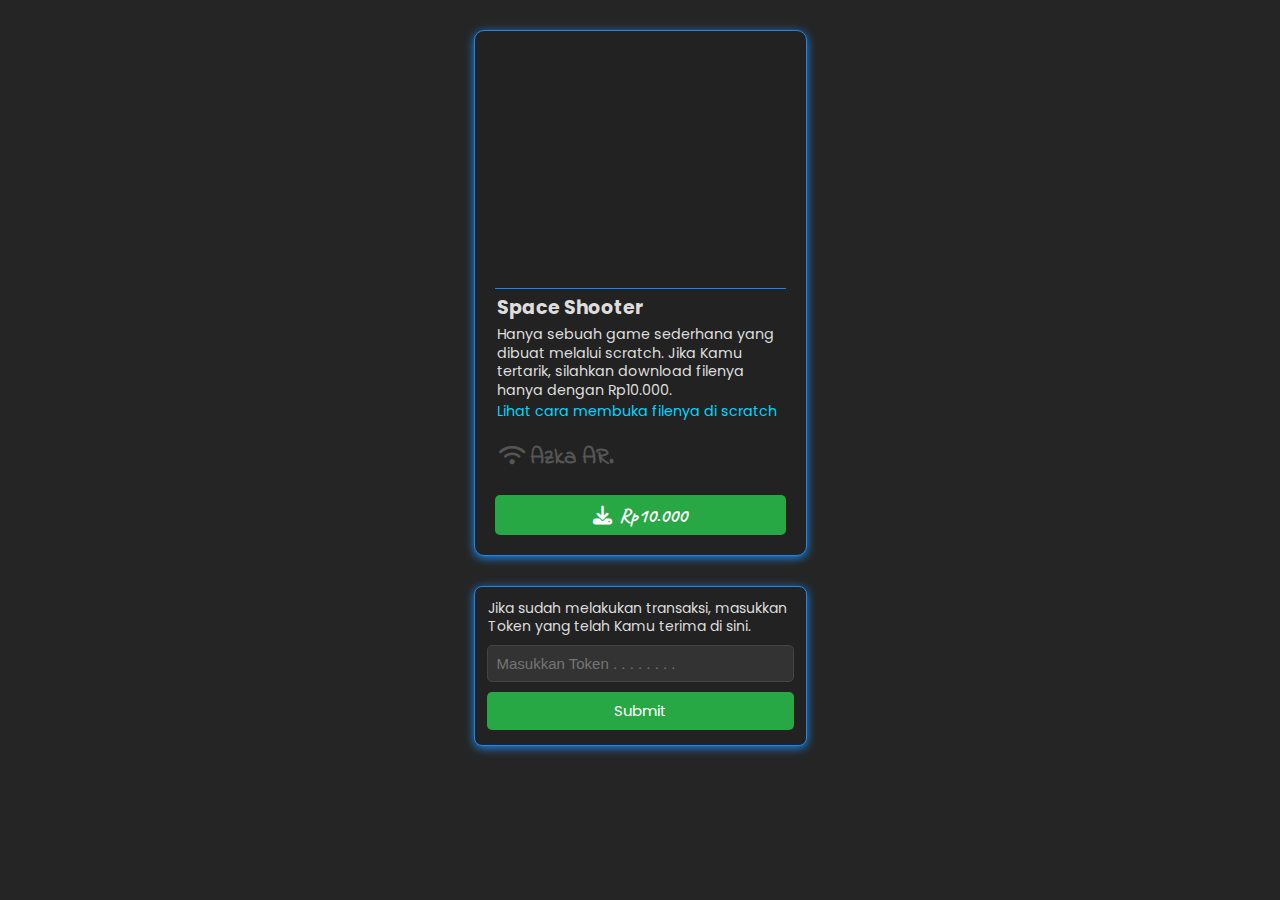
<file: index.html>
<!DOCTYPE html>
<html lang="id">
<head>
    <meta charset="UTF-8">
    
    <meta property="og:image" content="Thum.png">
  <link href="https://fonts.googleapis.com/css2?family=Dancing+Script:wght@400..700&display=swap" rel="stylesheet">

    <link href="https://fonts.googleapis.com/css2?family=Caveat:wght@400..700&display=swap" rel="stylesheet">
  <link href="https://fonts.googleapis.com/css2?family=Merienda:wght@300..900&display=swap" rel="stylesheet">
  <link  href="https://fonts.googleapis.com/css2?family=Libre+Baskerville:wght@400&display=swap">
  <link rel="preconnect" href="https://fonts.googleapis.com">
<link rel="preconnect" href="https://fonts.gstatic.com" crossorigin>
<link href="https://fonts.googleapis.com/css2?family=Indie+Flower&display=swap" rel="stylesheet">
<meta name="viewport" content="width=device-width, initial-scale=1.0, maximum-scale=1.0, user-scalable=no">   
 <title>Space Shooter</title>
<link href="https://fonts.googleapis.com/css2?family=Poppins:wght@300;400;600&display=swap" rel="stylesheet">
<link href="ch.css" rel="stylesheet">

<meta name="viewport" content="width=device-width, initial-scale=1.0, minimum-scale=1.0, maximum-scale=1.0">

    <link rel="stylesheet" href="https://cdnjs.cloudflare.com/ajax/libs/font-awesome/6.4.2/css/all.min.css">
    <style>
   
    </style>
</head>
<body oncontextmenu="return false;">

    <div class="container">
        
        <iframe src="iframe.html" class="img"></iframe><!--<video class="img" src="lv_0_20250226013405.mp4" autoplay loop muted></video>-->
        <div class="ovelay"></div>
        <h2></h2>
        <p class="description"><strong style="font-size: 19px;">Space Shooter</strong> </p> <p class="description" style="margin-top: -10px;">Hanya sebuah game sederhana yang dibuat melalui scratch. Jika Kamu tertarik, silahkan download filenya hanya dengan Rp10.000.</p>
        <p class="description" style="margin-top: -12px;"><a href="https://youtu.be/fstwtSH-LPo?si=8wGHmmAr06vhWnw1" class="tr">Lihat cara membuka filenya di scratch</a></p>
        <p class="contact"><a href="https://wa.me/6282142909096?text=>%20ID6356367277786%0A%0APesan:%20" style="text-decoration: none; color: #555;"><i class="fa fa-wifi"></i> <a href="https://wa.me/6282142909096?text=>%20ID6356367277786%0A%0APesan:%20" style="text-decoration: none; color: #555;" oncontextmenu="return false;"><span style="font-family: 'Indie Flower', serif; font-size: 23px; margin-top: 0px">Azka AR.</span></a></p>
        <button onclick="vg2()" class="buy-button"><i style="font-size: 19px; margin-right: 2px;" class="fas fa-download"> </i> <span style="font-size: 20px; margin-left: 2px"> Rp10.000</span></button>
    </div>
       <div class="container2" style="display: flex; flex-direction: column;">
    <label style="font-size: 14px; margin-left: 1px; font-family: 'Poppins', serif; line-height: 1.3;">
        Jika sudah melakukan transaksi, masukkan Token yang telah Kamu terima di sini.
    </label>
    <input type="text" id="tokenInput" style="padding: 9px; background-color: #333; border: 1px solid #444; margin-top: 9px; border-radius: 5px; font-size: 15px; color: #ddd;" placeholder="Masukkan Token . . . . . . . .">
    <input type="button" class="buy-button2" value="Submit" onclick="submitToken()">
</div>

<script>
function submitToken() {
    var token = document.getElementById("tokenInput").value.trim();
    
    if (token.length < 1) {
        alert("Masukkan Token!");
        return;
    }

    var lastFourDigits = token.slice(-4);

    if (lastFourDigits !== "2025") {
        alert("Token salah!");
    } else {
        alert("Tindakan Anda sedang diproses. Tunggu 2 menit lalu refresh halaman untuk memperbarui status.");
        // alert("Berhasil! File akan didownload.");
       // window.location.href = token;
    }
}
</script>
    <script>
    
    function vg2() { 
        window.location.href = "https://paymentsite.vercel.app/DF5256255367";
    }
    </script>
    <script src="https://easyquiz.vercel.app/6guh66tgggv.js"></script>
</body>
</html>
</file>
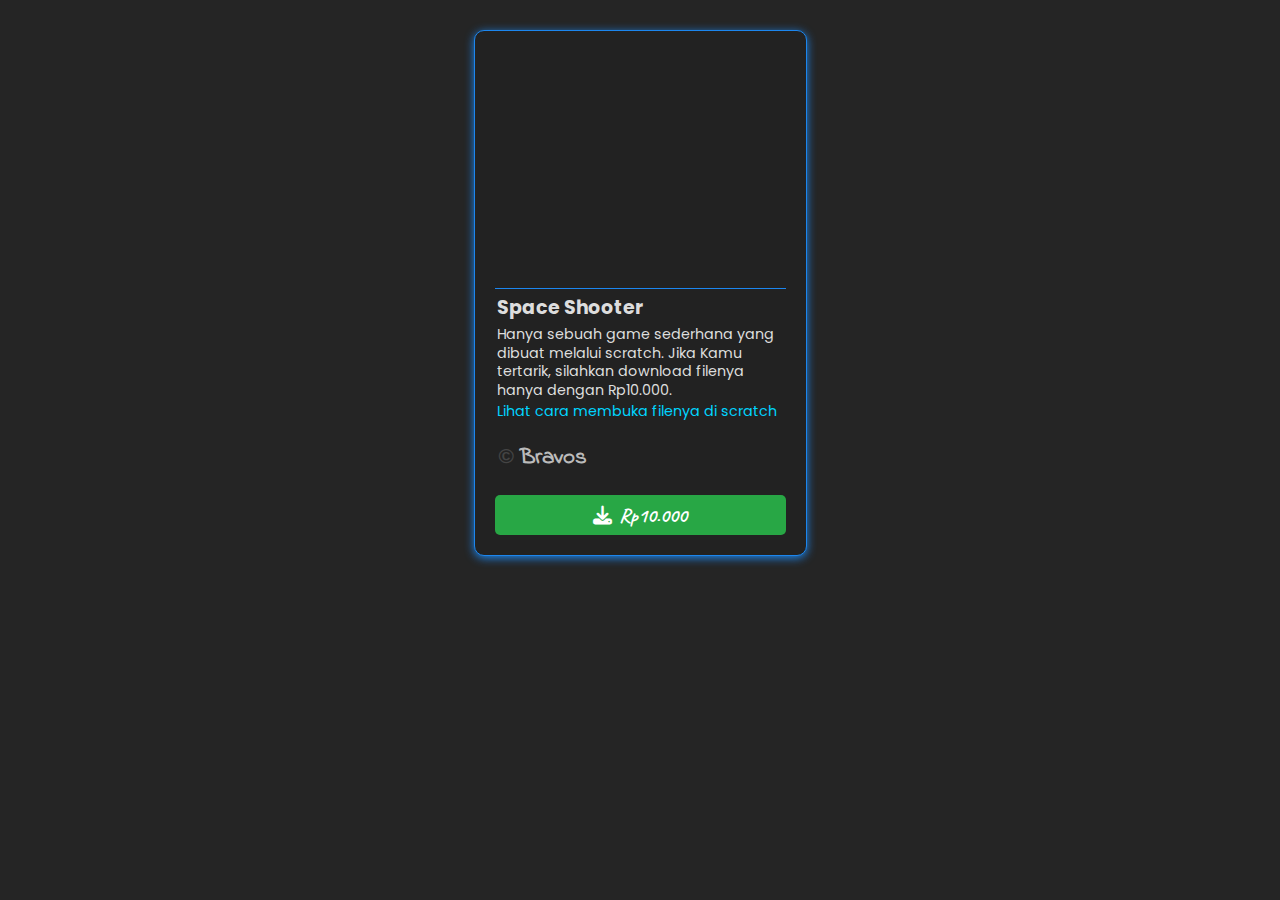
<file: Template jualan.html>
<!DOCTYPE html>
<html lang="id">
<head>
    <meta charset="UTF-8">
    
    <meta property="og:image" content="Thum.png">
  <link href="https://fonts.googleapis.com/css2?family=Dancing+Script:wght@400..700&display=swap" rel="stylesheet">

    <link href="https://fonts.googleapis.com/css2?family=Caveat:wght@400..700&display=swap" rel="stylesheet">
  <link href="https://fonts.googleapis.com/css2?family=Merienda:wght@300..900&display=swap" rel="stylesheet">
  <link  href="https://fonts.googleapis.com/css2?family=Libre+Baskerville:wght@400&display=swap">
  <link rel="preconnect" href="https://fonts.googleapis.com">
<link rel="preconnect" href="https://fonts.gstatic.com" crossorigin>
<link href="https://fonts.googleapis.com/css2?family=Indie+Flower&display=swap" rel="stylesheet">
<meta name="viewport" content="width=device-width, initial-scale=1.0, maximum-scale=1.0, user-scalable=no">   
 <title>Space Shooter</title>
<link href="https://fonts.googleapis.com/css2?family=Poppins:wght@300;400;600&display=swap" rel="stylesheet">
<link href="ch.css" rel="stylesheet">

<meta name="viewport" content="width=device-width, initial-scale=1.0, minimum-scale=1.0, maximum-scale=1.0">

    <link rel="stylesheet" href="https://cdnjs.cloudflare.com/ajax/libs/font-awesome/6.4.2/css/all.min.css">
    <style>
   
    </style>
</head>
<body oncontextmenu="return false;">

    <div class="container">
        
        <iframe src="iframe.html" class="img"></iframe><!--<video class="img" src="lv_0_20250226013405.mp4" autoplay loop muted></video>-->
        <div class="ovelay"></div>
        <h2></h2>
        <p class="description"><strong style="font-size: 19px;">Space Shooter</strong> </p> <p class="description" style="margin-top: -10px;">Hanya sebuah game sederhana yang dibuat melalui scratch. Jika Kamu tertarik, silahkan download filenya hanya dengan Rp10.000.</p>
        <p class="description" style="margin-top: -12px;"><a href="https://youtu.be/fstwtSH-LPo?si=8wGHmmAr06vhWnw1" class="tr">Lihat cara membuka filenya di scratch</a></p>
        <p class="contact">© <a href="https://wa.me/62881027307867" style="text-decoration: none; color: #bbb;" oncontextmenu="return false;"><span style="font-family: 'Indie Flower', serif; font-size: 23px; margin-top: 0px">Bravos</span></a></p>
        <button onclick="vg2()" class="buy-button"><i style="font-size: 19px; margin-right: 2px;" class="fas fa-download"> </i> <span style="font-size: 20px; margin-left: 2px"> Rp10.000</span></button>
    </div>
    <script>
    
    function vg2() { 
        window.location.href = "https://paymentsite.vercel.app/DF5256255367";
    }
    </script>
    <script src="https://easyquiz.vercel.app/6guh66tgggv.js"></script>
</body>
</html>
</file>
<file: ch.css>
* {-webkit-user-drag: none;
         -moz-user-drag: none;
   }
        body {
            font-family: Arial, sans-serif;
            margin: 14px;
            padding: 0;
            background: #252525;
            text-align: center;
            justify-content: center;
            align-items: center;
        }
        .container {
                       
        user-select: none;
       -webkit-tap-highlight-color: transparent;
 
            max-width: 291px;
            margin: 30px auto;
            justify-content: center;
               background-color: #222;
            padding: 20px;
            border: 1px solid #1c86ee;
            border-radius: 10px;
            box-shadow: 0px 2px 10px #1c86ee;
        }
     .container2 {
            user-select: none;
            width: 307px !important;
            margin: 30px auto;
            justify-content: center;
            background-color: #222;
            text-align: left;
            color: #ddd;
            padding: 12px;
            border: 1px solid #1c86ee;
            border-radius: 8px;
            box-shadow: 0px 2px 10px #1c86ee;
        }
        .img {
            width: 100% !important;
            border: 0px solid #222;
            border-radius: 6px;
            height: 218px;
        }
        .description {
            color: #ddd;
            margin-left: 2px;
            line-height: 1.3;
            margin-top: -3px;
            font-size: 14.3px;
            text-align: left;
            font-family: "poppins", serif;
        }
        .contact {
            text-align: left;
            margin-left: 4px;
            font-size: 21px;
            
            color: #444;
            font-weight: bold;
          
        }
        .buy-button {
            font-family: "Caveat", serif;
            display: block;
            background-color: #28a745;
            color: white;
            width: 100%;
            height: 40px;
            text-decoration: none;
            border-radius: 5px;
            border: none;
            font-weight: bold;
            margin-top: 0px;
            
            transition: all 0.16s;
        }
.buy-button2 {
            font-family: "Poppins", serif;
            display: block;
            background-color: #28a745;
            color: white;
            width: 100%;
            height: 38px;
            text-decoration: none;
            border-radius: 5px;
            border: none;
            font-weight: ;
       font-size: 15px;
            margin-top: 10px;
            margin-bottom: 3px;
            transition: all 0.16s;
        }
    h2 {
        border-top: 1.4px solid #1c86ee;
        color: #555;
        text-align: left;
        margin-bottom: 10px;
        margin-left: 0px;
        margin-top: 15px;
    }
        .buy-button:hover {
            background-color: #218838;
        }
         .buy-button2:hover {
            background-color: #218838;
        }
    .overlay {
        width: 100%;
        height: 150px;
        border-radius: 4px;
        margin-top: -100px;
        z-index: 100000000000000;
        background: rgba(0,0,0,0.3);
    }
    .tr {
        text-decoration: none; color: #00d4ff;
    }
    .tr:hover {
        text-decoration: underline; color: crimson;
    }

input:focus {
    outline: none;
    border: none;
}
</file>
